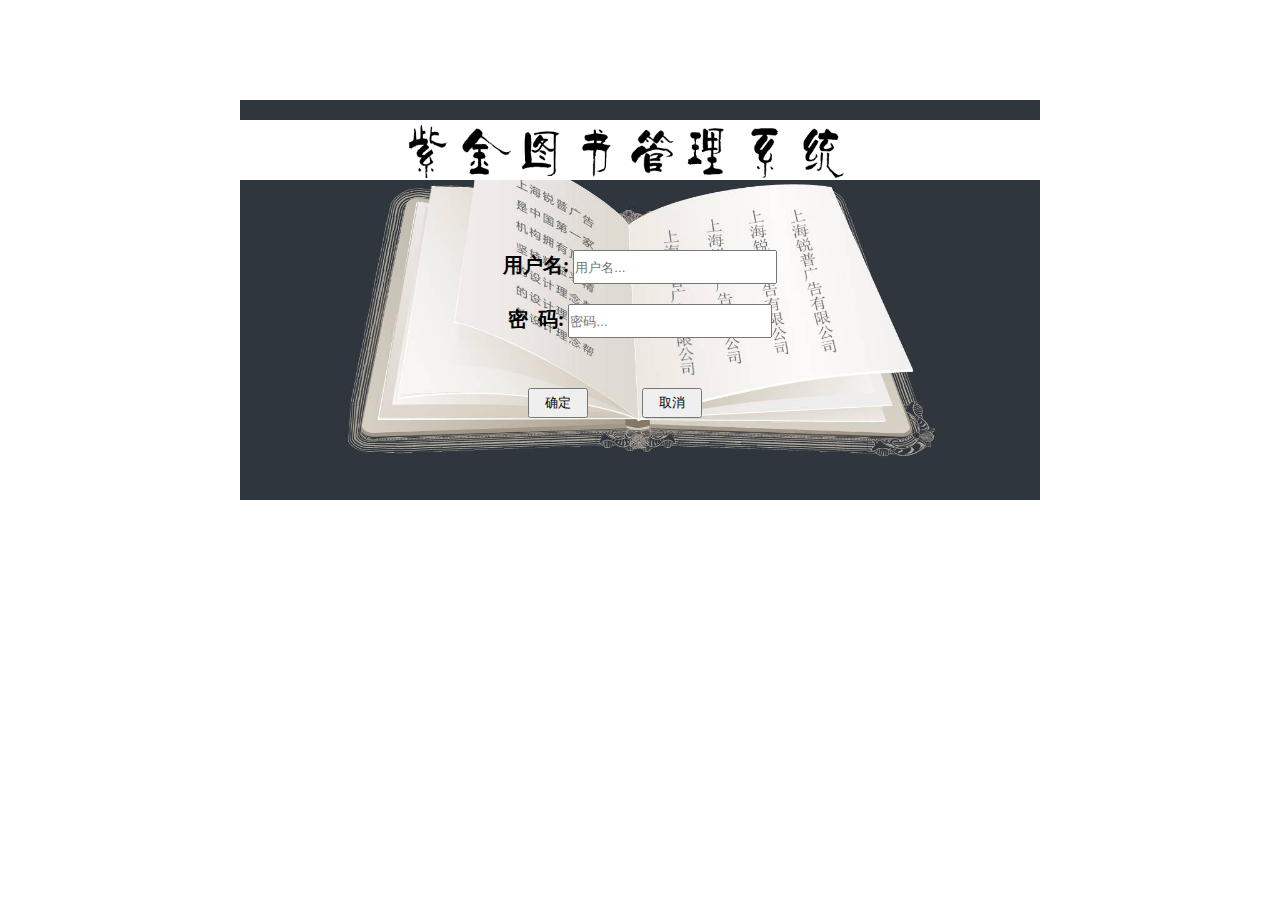
<file: index.html>
<!DOCTYPE html>
<html lang="en">
<head>
    <meta charset="UTF-8">
    <title>图书管理系统</title>
    <link rel="stylesheet" href="css/index.css">
    <link rel="shortcut icon" href="img/favicon.jpg"/>
    <script src="js/jquery-3.1.1.min.js"></script>

</head>
<body>
<div id="container">
    <div class="login_header">
        <img src="img/login_header.png" alt="图书标题">
    </div>
    <div class="login_body">
        <form action="php/login.php" method="post">
            <div>
                <div class="user_name">
                    <span>用户名:</span>
                    <input type="text" placeholder="用户名..." name="username">
                </div>
                <div class="user_pass">
                    <span>密&nbsp;&nbsp;码:</span>
                    <input type="password" placeholder="密码..." name="passwords">
                </div>
            </div>
            <div class="login_btn">
                <button class="btn_ok" type="submit">确定</button>
                <button class="btn_quit" id="btnQuit">取消</button>
            </div>
        </form>
    </div>
</div>
</body>
</html>
</file>
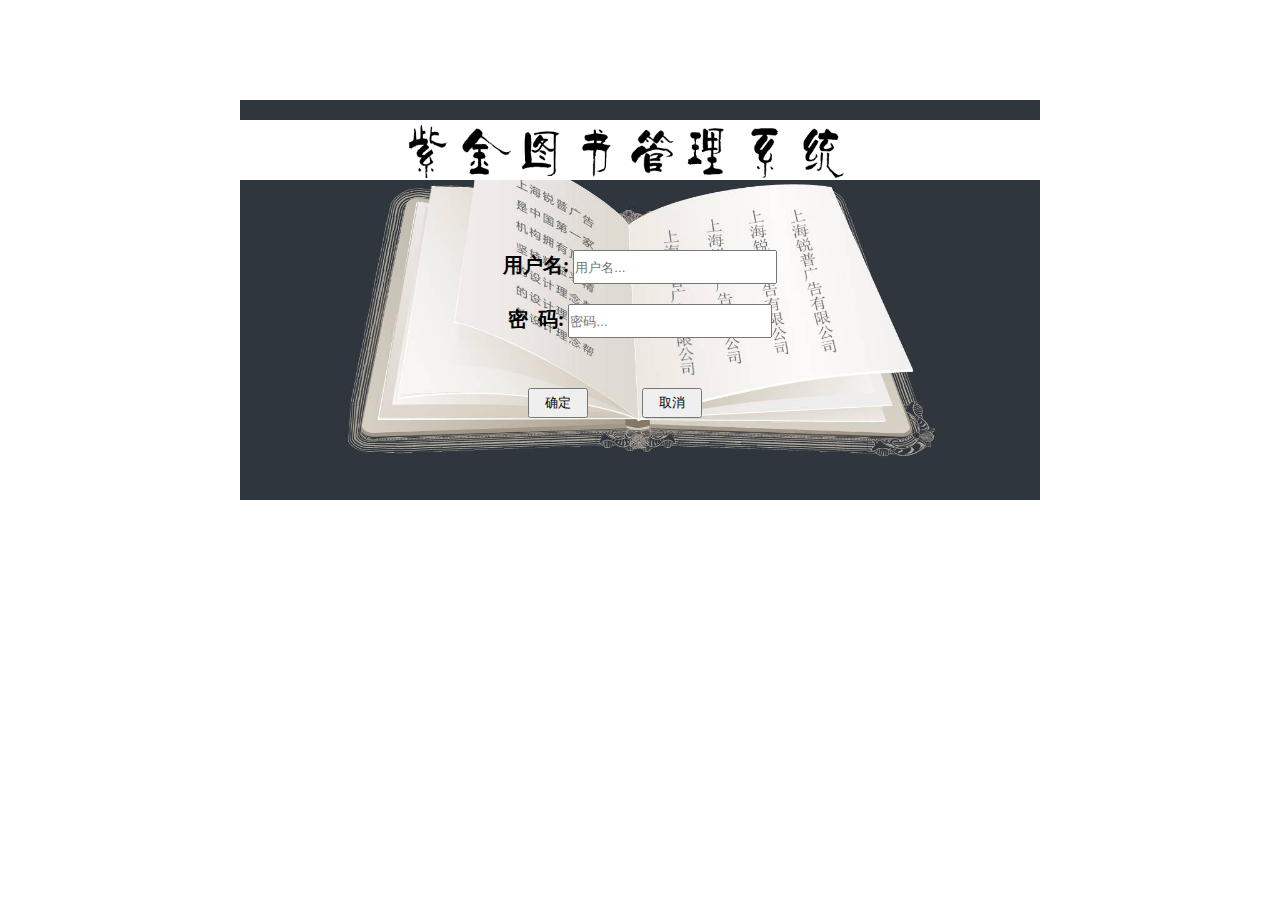
<file: main.html>
<!DOCTYPE html>
<html>
<head lang="en">
    <meta charset="UTF-8">
    <title>南京理工大学紫金学院图书管理系统</title>
    <link rel="stylesheet" href="css/main.css"/>
    <link rel="shortcut icon" href="img/favicon.jpg"/>
    <script src="js/jquery-3.1.1.min.js"></script>
</head>
<body>
<div class="container">
    <div class="container_header"></div>
    <div class="info">
        <img src="img/speaker.png" alt="通知"/>
        <p>有一条通知</p>
        <div class="userDiv">
            <div class="spanDiv">
                <span>学号:</span>
                <span id="stuNum"></span>
            </div>
            <div class="spanDiv">
                <span>用户名:</span>
                <span id="username"></span>
            </div>

        </div>
    </div>
    <iframe id="userKind" frameborder="0" scrolling="no"></iframe>
</div>
<script src="js/main.js"></script>
</body>
</html>
</file>
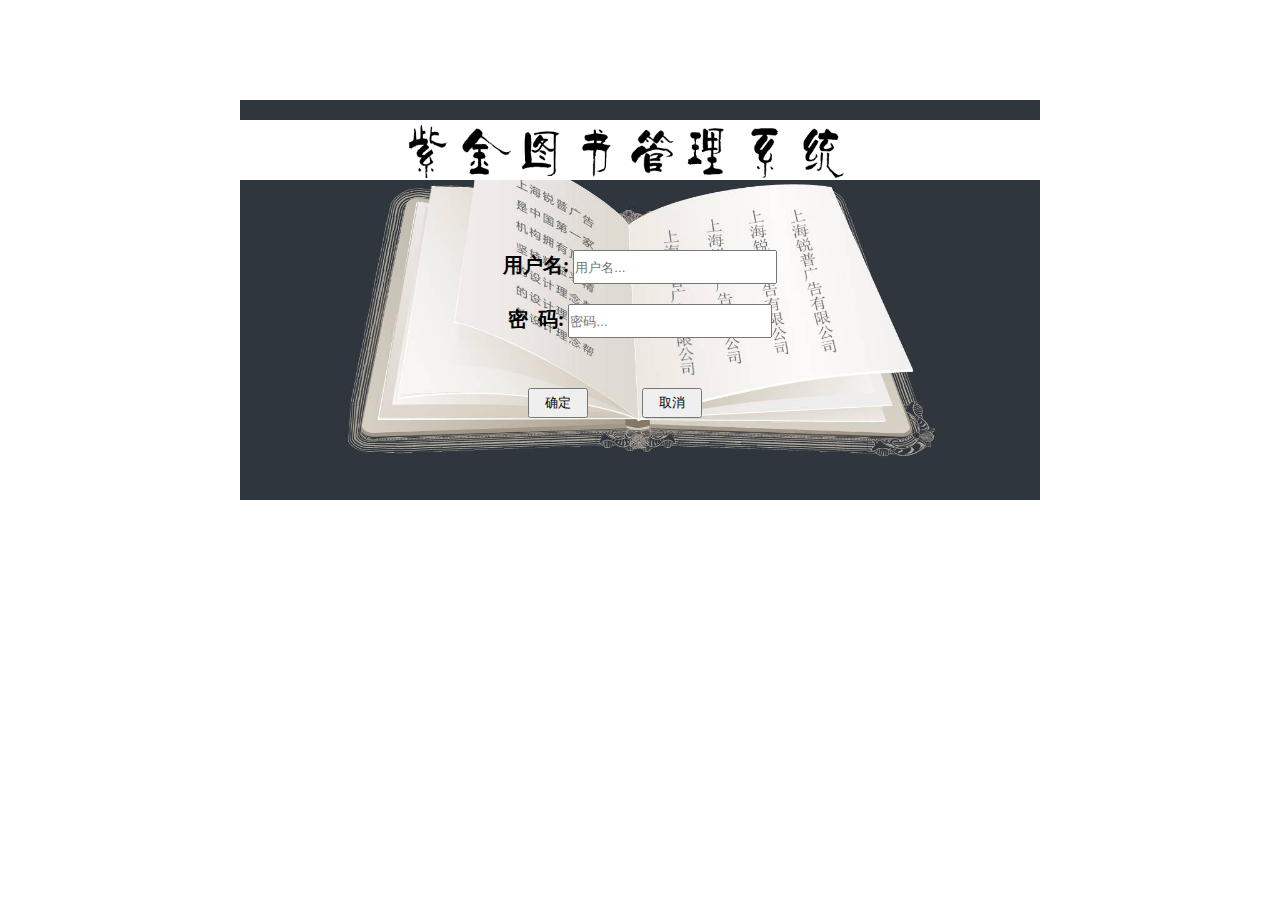
<file: components/manager.html>
<!DOCTYPE html>
<html>
<head lang="en">
    <meta charset="UTF-8">
    <title>管理员系统</title>
    <link rel="stylesheet" href="../css/manager.css"/>
    <script src="../js/jquery-3.1.1.min.js"></script>
</head>
<body>
<div class="showMessage" id="stusPrompt">
    <div class="inputInfos" >
        <div>
            <span>姓名:</span>
            <input type="text" id="stuName"/>
        </div>
        <div>
            <span>学号:</span>
            <input type="text" id="stuNum"/>
        </div>
        <div>
            <span>专业:</span>
            <input type="text" id="stuMajor"/>
        </div>
        <div class="btn_group">
            <button id="submitStuInfos">提交</button>
            <button id="stuCancel">取消</button>
        </div>
    </div>
</div>
<div class="showMessage" id="bookPrompt">
    <div class="inputInfos">
        <div>
            <span>编号:</span>
            <input type="text"  id="bookId"/>
        </div>
        <div>
            <span>书名:</span>
            <input type="text" id="bookName"/>
        </div>
        <div>
            <span>作者:</span>
            <input type="text" id="bookAuthor"/>
        </div>
        <div class="btn_group">
            <button id="submitBookInfos">提交</button>
            <button id="bookCancel">取消</button>
        </div>
    </div>
</div>




<div class="container_body">
    <div class="container_body_left">
        <div>
            <div class="info_btn">
                <div>
                    <button id="user_manage_btn">
                        <div>
                            <img src="../img/user.png" alt="用户管理"/>
                        </div>
                        <p>用户管理</p>
                    </button>
                </div>
            </div>
            <div class="info_btn">
                <div>
                    <button id="books_manage_btn">
                        <div>
                            <img src="../img/bookBorrow.ico" alt="图书管理"/>
                        </div>
                        <p>图书管理</p>
                    </button>
                </div>
            </div>
        </div>
    </div>
    <div class="container_body_right">
        <!--start修改学生列表-->
        <div class="changeStuInfos" id="changeStuInfos">
            <ul class="changeList">
                <li>
                    <span>姓名:</span>
                    <input type="text"/>
                </li>
                <li>
                    <span>密码:</span>
                    <input type="text"/>
                </li>
                <li>
                    <span>学号:</span>
                    <input type="text" disabled />
                </li>
                <li>
                    <span>专业:</span>
                    <input type="text" />
                </li>
                <li>
                    <span style="margin: 10px 0">办证日期:</span>
                    <input type="text" disabled/>
                </li>
                <li>
                    <button id="stuInfoChangeOk">确定</button>
                    <button id="stuInfoChangeCancel">取消</button>
                </li>
            </ul>
        </div>
        <!--end修改学生列表-->
        <!--start修改图书表-->
        <div class="changeBookInfos" id="changeBookInfos">
            <ul class="changeList">
                <li>
                    <span>编号:</span>
                    <input type="text"/>
                </li>
                <li>
                    <span>书名:</span>
                    <input type="text"/>
                </li>
                <li>
                    <span>作者:</span>
                    <input type="text"/>
                </li>
                <li>
                    <span style="margin: 10px 10px">出版社:</span>
                    <input type="text" />
                </li>
                <li>
                    <span style="margin: 10px 0">被借本数:</span>
                    <input type="text" disabled/>
                </li>
                <li>
                    <button id="bookInfoChangeOk">确定</button>
                    <button id="bookInfoChangeCancel">取消</button>
                </li>
            </ul>
        </div>
        <!--end修改图书列表-->
        <div class="userManage" id="userManage">
            <div class="search">
                <input type="text" placeholder="请输入学号.."/>
                <button id="stu_search">搜索</button>
            </div>
            <div class="stu_manage">
                <button id="addStu">添加用户</button>
            </div>
            <div class="stuInfo">
                <ul>
                    <li>学号</li>
                    <li>姓名</li>
                    <li>专业</li>
                </ul>
            </div>
            <table cellspacing="0"  class="tb_userinfos">
                <tbody id="addStuInfos">
                </tbody>
            </table>
        </div>
        <div class="bookManage" id="bookManage">
            <div class="search">
                <input type="text" placeholder="请输入书ID.."/>
                <button id="book_search">搜索</button>
            </div>
            <div>
                <button id="addBook">添加图书</button>
            </div>
            <div class="bookInfo">
                <ul>
                    <li>图书编号</li>
                    <li>图书名</li>
                    <li>作者</li>
                </ul>
            </div>
            <table class="tb_bookinfos" cellspacing="0">
                <tbody id="addBookInfos">
                </tbody>
            </table>

        </div>

    </div>
</div>

<script src="../js/manager.js"></script>
</body>
</html>
</file>
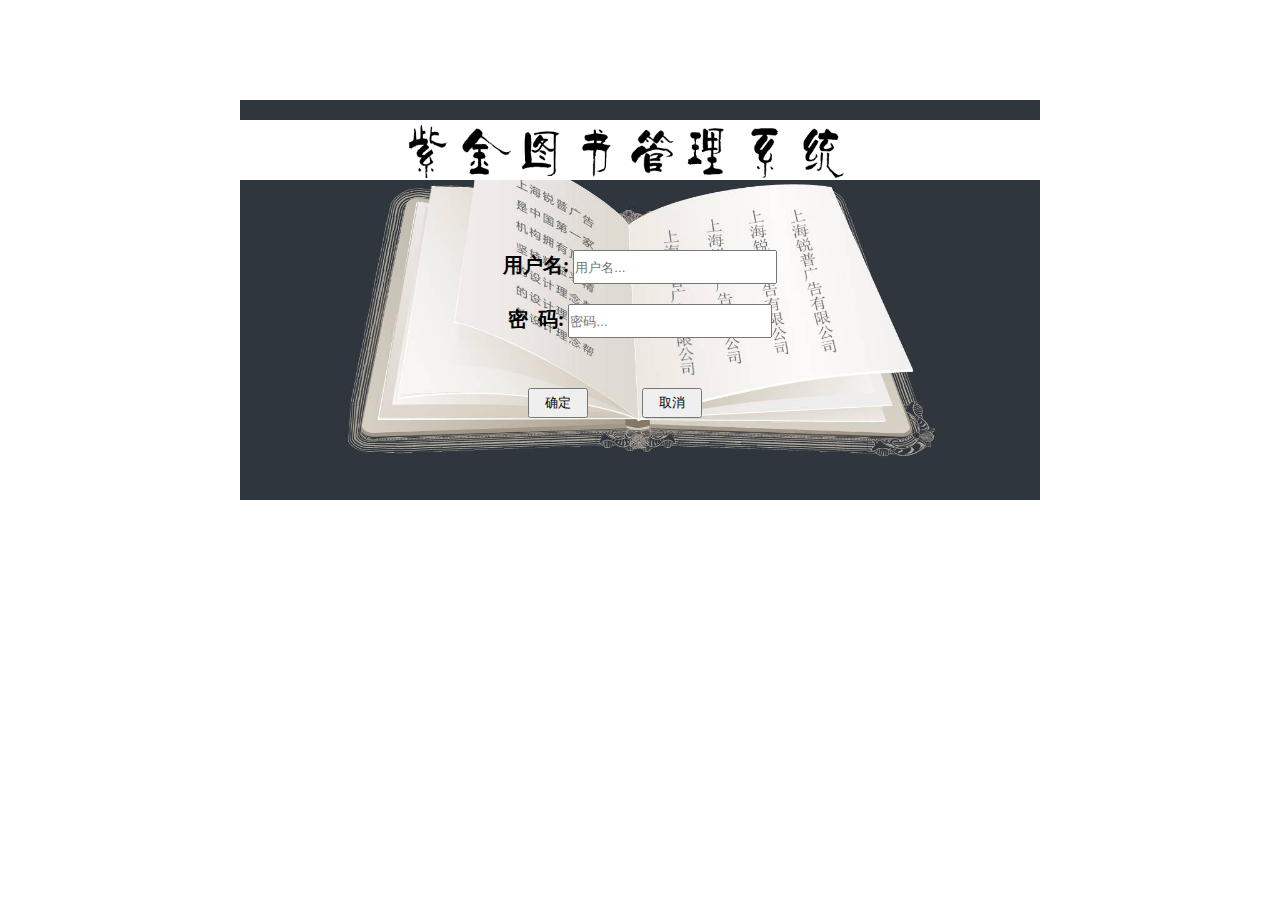
<file: components/users.html>
<!DOCTYPE html>
<html>
<head lang="en">
    <meta charset="UTF-8">
    <title>我的图书馆</title>
    <link rel="stylesheet" href="../css/users.css"/>
    <script src="../js/jquery-3.1.1.min.js"></script>
</head>
<body>
<div class="container_body">
    <div class="container_body_left">
        <button id="my_library">
            <p>我的图书馆</p>
        </button>

        <div>
            <div class="info_btn">
                <div>
                    <button id="userInfo_btn">
                        <div>
                            <img src="../img/user.png" alt="用户管理"/>
                        </div>
                        <p>个人信息</p>
                    </button>
                </div>
            </div>
            <div class="info_btn">
                <div>
                    <button id="borrowing_ranking">
                        <div>
                            <img src="../img/rank.ico" alt="借阅排行"/>
                        </div>
                        <p>借阅排行</p>
                    </button>
                </div>
            </div>
            <div class="info_btn">
                <div>
                    <button id="bring_manage">
                        <div>
                            <img src="../img/bookBorrow.ico" alt="借书管理"/>
                        </div>
                        <p>借书管理</p>
                    </button>
                </div>
            </div>
            <div class="info_btn">
                <div>
                    <button id="take_back_manage">
                        <div>
                            <img src="../img/bookReturn.ico" alt="还书管理"/>
                        </div>
                        <p>还书管理</p>
                    </button>
                </div>
            </div>

        </div>

    </div>
    <div class="container_body_right">
        <div class="firstPage">
            <p>图书搜索</p>

            <div class="container_body_right_search">
                <input type="text" placeholder="搜索"/>
                <button id="book_search">搜索</button>
            </div>
            <table class="table_book_header" cellspacing="0">
                <thead class="book_header">
                <tr>
                    <th>图书编号</th>
                    <th>书名</th>
                    <th>作者</th>
                    <th>出版社</th>
                </tr>
                </thead>
            </table>
            <div class="show_books">
                <table cellspacing="0">
                    <tbody class="book_body" id="allBooks">

                    </tbody>
                </table>

            </div>
        </div>
        <div class="user_manage">
            <div class="user_info">
                <div class="avatar">
                    <img src="../img/user.png" alt="头像" width="60" height="60"/>
                </div>
                <table cellspacing="3">
                    <tbody id="allUserInfos">
                    <tr>
                        <td>姓名:<span></span></td>
                        <td>办证日期:<span style="font-size: 8px"></span></td>
                        <td>欠费:<span>0</span></td>
                    </tr>
                    <tr>
                        <td>学号:<span></span></td>
                        <td>借阅权限:<span></span>本</td>
                        <td>逾期未还:<span></span>本</td>
                    </tr>
                    <tr>
                        <td>专业:<span>计科</span></td>
                        <td>已借阅书籍:<span></span>本</td>
                        <td>现在时间:<span></span></td>
                    </tr>
                    </tbody>
                </table>
            </div>
            <table class="take_bring_info_header" cellspacing="0">
                <thead>
                <tr>
                    <th>图书编号</th>
                    <th>图书名称</th>
                    <th>借阅日期</th>
                    <th>应还日期</th>
                    <th>状态</th>
                </tr>
                </thead>
            </table>
            <div class="take_bring_info">
                <table cellspacing="0">
                    <tbody id="borrowed_list" >
                    </tbody>
                </table>
            </div>
        </div>

        <div class="borrowing_ranking">
    `
            <table class="borrowing_ranking_header" cellspacing="0">
                <tbody>
                <tr>
                    <td>图书编号</td>
                    <td>图书名称</td>
                    <td>出版社</td>
                    <td>作者</td>
                    <td>借阅量</td>
                </tr>
                </tbody>
            </table>
            <div class="borrowing_ranking_body">
                <table cellspacing="0">
                    <tbody id="show_ranking_books">
                    </tbody>
                </table>
            </div>



        </div>

        <!--//----------------------借书管理-->
        <div class="bring_manage">
               <div class="book_id">
                   <span>图书编号:</span>
                   <input type="text"  placeholder="请输入图书编号..." id="bookid"/>
               </div>
                <div class="bring_date">
                    <span>借书日期:</span>
                    <p id="bring_book_date"></p>
                </div>
                <div class="book_deadline">
                    <span>最晚还书日期:</span>
                    <p id="book_deadline"></p>
                </div>
                <p id="showBorrowMessage" style="color: red"></p>
                <button id="submit">确定</button>
        </div>

        <!--//----------------------还书管理-->
        <div class="take_back_manage">

                <div class="book_id">
                    <span>图书编号:</span>
                    <input type="text"  placeholder="请输入图书编号..."/>
                </div>
                <div class="book_deadline">
                    <span>还书日期:</span>
                    <p id="take_back_date"></p>
                </div>
                <div class="bring_date">
                    <p id="bring_date"></p>
                </div>
                <button id="returnBookSubmit">确定</button>


        </div>

    </div>
</div>
<script src="../js/users.js"></script>
</body>
</html>
</file>
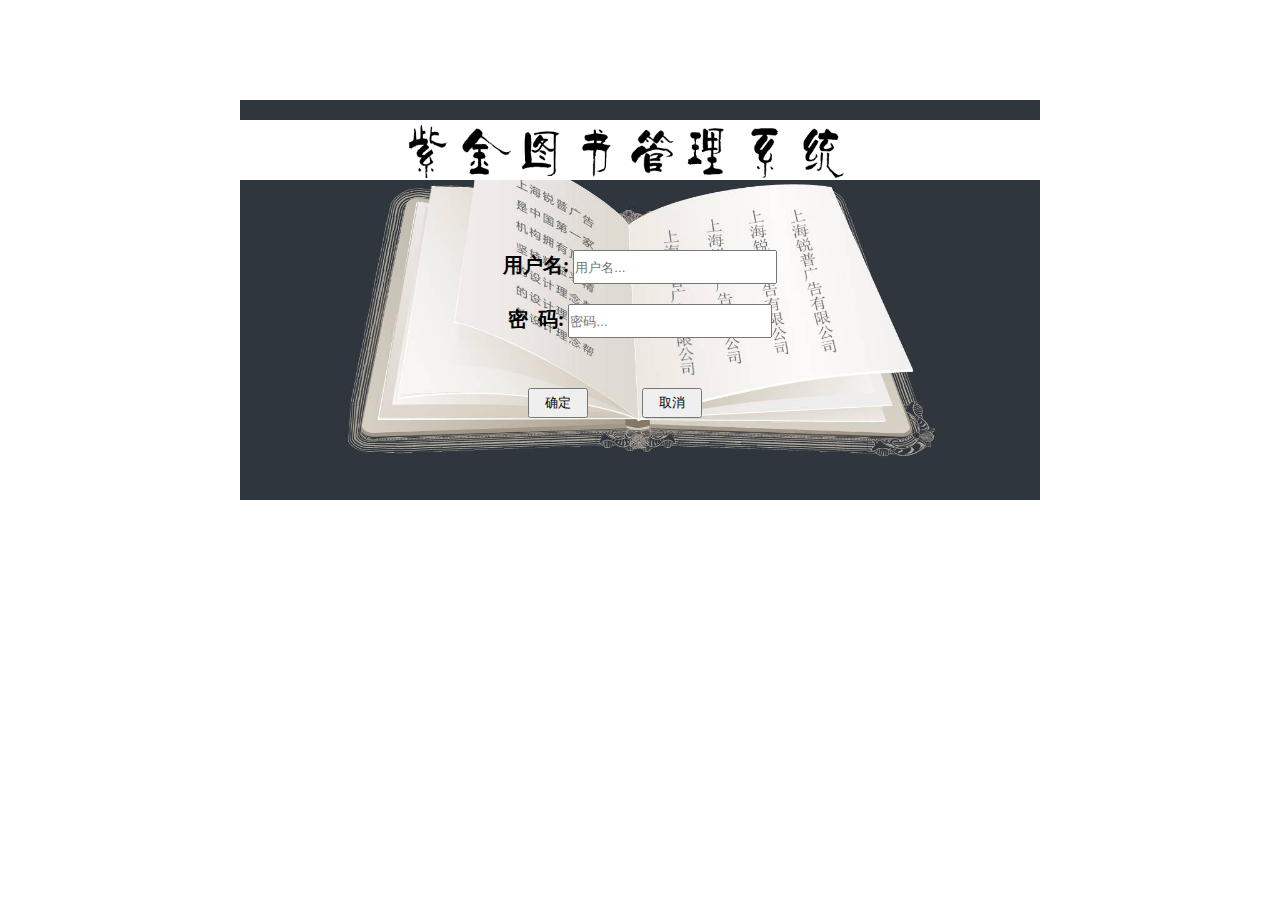
<file: css/users.html>
<!DOCTYPE html>
<html>
<head lang="en">
    <meta charset="UTF-8">
    <title>我的图书馆</title>
    <link rel="stylesheet" href="users.css"/>
    <script src="../js/jquery-3.1.1.min.js"></script>
</head>
<body>
<div class="container_body">
    <div class="container_body_left">
        <button id="my_library">
            <p>我的图书馆</p>
        </button>

        <div>
            <div class="info_btn">
                <div>
                    <button id="userInfo_btn">
                        <div>
                            <img src="../img/user.png" alt="用户管理"/>
                        </div>
                        <p>个人信息</p>
                    </button>
                </div>
            </div>
            <div class="info_btn">
                <div>
                    <button id="borrowing_ranking">
                        <div>
                            <img src="../img/rank.ico" alt="借阅排行"/>
                        </div>
                        <p>借阅排行</p>
                    </button>
                </div>
            </div>
            <div class="info_btn">
                <div>
                    <button id="bring_manage">
                        <div>
                            <img src="../img/bookBorrow.ico" alt="借书管理"/>
                        </div>
                        <p>借书管理</p>
                    </button>
                </div>
            </div>
            <div class="info_btn">
                <div>
                    <button id="take_back_manage">
                        <div>
                            <img src="../img/bookReturn.ico" alt="还书管理"/>
                        </div>
                        <p>还书管理</p>
                    </button>
                </div>
            </div>

        </div>

    </div>
    <div class="container_body_right">
        <div class="firstPage">
            <p>图书搜索</p>

            <div class="container_body_right_search">
                <input type="text" placeholder="搜索"/>
                <button id="book_search">搜索</button>
            </div>
            <table class="table_book_header" cellspacing="0">
                <thead class="book_header">
                <tr>
                    <th>图书编号</th>
                    <th>书名</th>
                    <th>作者</th>
                    <th>出版社</th>
                </tr>
                </thead>
            </table>
            <div class="show_books">
                <table cellspacing="0">
                    <tbody class="book_body" id="allBooks">

                    </tbody>
                </table>

            </div>
        </div>
        <div class="user_manage">
            <div class="user_info">
                <div class="avatar">
                    <img src="../img/user.png" alt="头像" width="60" height="60"/>
                </div>
                <table cellspacing="3">
                    <tbody id="allUserInfos">
                    <tr>
                        <td>姓名:<span></span></td>
                        <td>办证日期:<span style="font-size: 8px"></span></td>
                        <td>欠费:<span>0</span></td>
                    </tr>
                    <tr>
                        <td>学号:<span></span></td>
                        <td>借阅权限:<span></span>本</td>
                        <td>逾期未还:<span></span>本</td>
                    </tr>
                    <tr>
                        <td>专业:<span>计科</span></td>
                        <td>已借阅书籍:<span></span>本</td>
                        <td>现在时间:<span></span></td>
                    </tr>
                    </tbody>
                </table>
            </div>
            <table class="take_bring_info_header" cellspacing="0">
                <thead>
                <tr>
                    <th>图书编号</th>
                    <th>图书名称</th>
                    <th>借阅日期</th>
                    <th>应还日期</th>
                    <th>状态</th>
                </tr>
                </thead>
            </table>
            <div class="take_bring_info">
                <table cellspacing="0">
                    <tbody id="borrowed_list" >
                    </tbody>
                </table>
            </div>
        </div>

        <div class="borrowing_ranking">
    `
            <table class="borrowing_ranking_header" cellspacing="0">
                <tbody>
                <tr>
                    <td>图书编号</td>
                    <td>图书名称</td>
                    <td>出版社</td>
                    <td>作者</td>
                    <td>借阅量</td>
                </tr>
                </tbody>
            </table>
            <div class="borrowing_ranking_body">
                <table cellspacing="0">
                    <tbody id="show_ranking_books">
                    </tbody>
                </table>
            </div>



        </div>

        <!--//----------------------借书管理-->
        <div class="bring_manage">
               <div class="book_id">
                   <span>图书编号:</span>
                   <input type="text"  placeholder="请输入图书编号..." id="bookid"/>
               </div>
                <div class="bring_date">
                    <span>借书日期:</span>
                    <p id="bring_book_date"></p>
                </div>
                <div class="book_deadline">
                    <span>最晚还书日期:</span>
                    <p id="book_deadline"></p>
                </div>
                <p id="showBorrowMessage" style="color: red"></p>
                <button id="submit">确定</button>
        </div>

        <!--//----------------------还书管理-->
        <div class="take_back_manage">

                <div class="book_id">
                    <span>图书编号:</span>
                    <input type="text"  placeholder="请输入图书编号..."/>
                </div>
                <div class="book_deadline">
                    <span>还书日期:</span>
                    <p id="take_back_date"></p>
                </div>
                <div class="bring_date">
                    <p id="bring_date"></p>
                </div>
                <button id="returnBookSubmit">确定</button>


        </div>

    </div>
</div>
<script src="../js/users.js"></script>
</body>
</html>
</file>
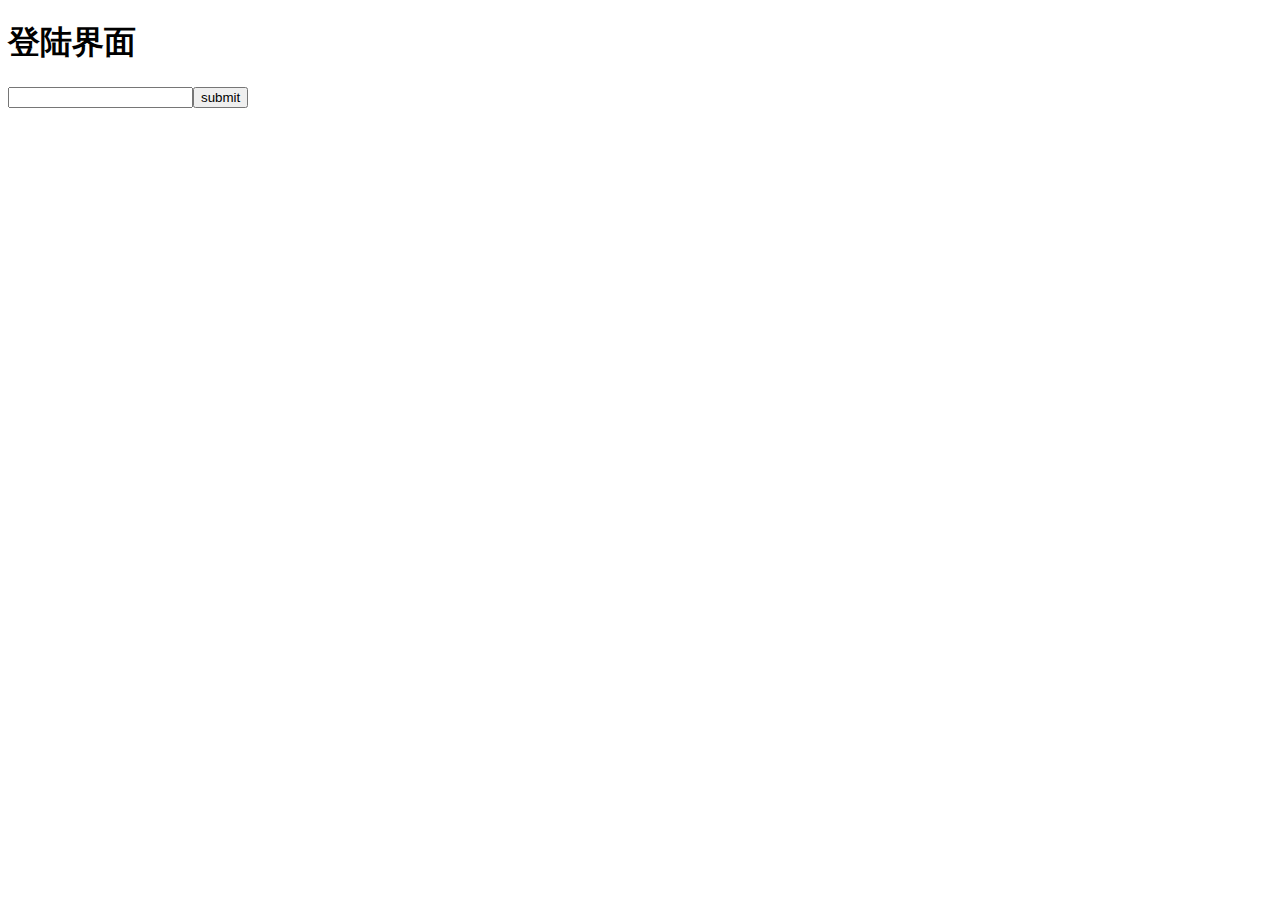
<file: test/logintest.html>
<!DOCTYPE html>
<html>
<head lang="en">
    <meta charset="UTF-8">
    <title></title>
</head>
<body>
<h1>登陆界面</h1>
<form action="test.php" method="post">
    <input type="text" name="pass"/><button type="submit">submit</button>
</form>

<script>

//    document.cookie=c_name+ "=" +escape(value)+
//    ((expiredays==null) ? "" : ";expires="+exdate.toGMTString())



</script>
</body>
</html>
</file>
<file: css/index.css>
* {
    margin: 0;
    padding: 0;
}

#container {
    width: 800px;
    height: 400px;
    background: url("../img/login_bg.JPG") no-repeat;
    background-size: 800px 400px;
    margin: 100px auto;
    overflow: hidden;
}
.login_header {
    margin: 20px auto;
    width: 800px;
    height: 60px;
    background-color: #fff;
}
.login_header>img{
    margin-left: 145px;
    width: 650px;
    height: 60px;
}

.login_body {
    margin: 70px auto;
    width: 600px;
    height: 300px;
    text-align: center;
}
.user_name{
    margin-bottom: 20px;
}
.user_name>span{
    font-weight: 900;
    font-size: 20px;
    font-family: "楷体";
}
.user_name>input{
    width: 200px;
    height: 30px;
}
.user_pass{
    margin-bottom: 50px;
}
.user_pass>span{
    font-weight: 900;
    font-size: 20px;
    font-family: "楷体";
}
.user_pass>input{
    width: 200px;
    height: 30px;
}
.login_btn>button{
    width: 60px;
    height: 30px;
    margin-right:50px;
}
</file>
<file: css/main.css>
.container {
    width: 800px;
    height: 600px;
    margin: 50px auto;

}

.container_header {
    background: url("../img/gb_header.png");
    width: 800px;
    height: 83px;
}

.info {
    width: 800px;
    height: 40px;
    background-color:#D5D9C4;

}

.info img {
    width: 38px;
    height: 38px;
    float: left;
}

.info p {
    float: left;
    margin-top: 12px;
    font-size: 16px;
    font-family: "楷体";
}

.userDiv {
    line-height: 40px;
    text-align: center;
    font-size: 15px;
}
.spanDiv {
    margin-top: 4px;
    line-height: 30px;
    text-align: center;
    height: 30px;
    float: right;
    margin-right: 20px;
    border: 1px solid red;
    border-radius: 15px;
    font-family: "楷体";
    font-weight: 800;
    background-color: skyblue;
}
iframe{
    width:800px;
    height:470px;
    margin-top: -5px;
}
</file>
<file: css/manager.css>
* {
    padding: 0;
    margin: 0;
}

.container_body {
    width: 800px;
    height: 477px;
    background-color: #BDC891;
}

.container_body_left {
    float: left;
    width: 140px;
    height: 477px;
    border-right: 6px solid blue;
    padding: 0 3px;
    box-sizing: border-box;
    text-align: center;
}

.container_body_left > div {
    width: 140px;
    height: 100%;
    padding: 10px 5px;
}

.info_btn {
    width: 120px;
    height: 120px;
    background-color: #fff;
    margin-top: 50px;
    border: 1px solid #000000;
    border-radius: 20px;
    padding: 7px;
    box-sizing: border-box;
}

.info_btn > div:hover {
    background-color: skyblue !important;
}

.info_btn > div {
    width: 100px;
    height: 100px;
    border: 2px solid green;
    border-radius: 5px;
    text-align: center;
}

.info_btn img {
    margin-top: 5px;
    width: 60px;
    height: 60px;
}

.info_btn p {
    font-size: 15px;
}

button {
    border: none;
    background: none;
    outline-style: none;
}

button:hover {
    cursor: pointer;
    background-color: skyblue !important;
}

.container_body_right {
    float: right;
    width: 660px;
    height: 470px;
    background-color: #999;

}
.userManage{

    /*display: none;*/
    width: 660px;
    height: 470px;
    text-align: center;
}
.bookManage{
    display: none;
    width: 660px;
    height: 470px;
    text-align: center;
}
.search {
    margin-top: 30px;
}
.search > input {
    width: 450px;
    height: 30px;
    border: none;
    border-radius: 15px;
}

.search > button {
    width: 60px;
    height: 30px;
    border: none;
    border-radius: 10px;
    background-color: #fff;
}
.bookInfo ul{
    width: 450px;
    margin-left: 57px;
}
.bookInfo li{
    font-weight: 600;
    margin-left: -5px;
    border: 1px solid #000;
    width: 148px;
    display: inline-block;
}
.stuInfo >ul{
    width: 450px;
    margin-left: 57px ;
}
.stuInfo li{
    font-weight: 600;
    margin-left: -5px;
    border: 1px solid #000;
    width: 148px;
    display: inline-block;
}

.booksList{
    margin-left: 51px ;
    width: 565px;
    height: 180px;
    background-color: #67b168;
    overflow-y: scroll;
    overflow-x: hidden;
}
.booksList>li{
    border: 1px solid #000;
    margin-right: -5px;
    width: 180px;
    display: inline-block;
}
.tb_userinfos,.tb_bookinfos{
    margin-left: 55px;
}

.tb_userinfos td{
    border: 1px solid #000;
    width: 148px;
}
.tb_userinfos td:last-child{
    border: none;

}
.tb_userinfos td:last-child>button{
    margin-left: 8px;
    height: 22px;
    width: 50px;
    border-radius: 10px;
    background-color: #ffff00;
}
.tb_bookinfos td{
    border: 1px solid #000;
    width: 148px;
}
.tb_bookinfos td:last-child{
   border: none;

}
.tb_bookinfos td:last-child>button{
    margin-left: 8px;
    height: 22px;
    width: 50px;
    border-radius: 10px;
    background-color: #ffff00;
}

#addStu,#addBook{
    margin: 10px 0;
    background-color: #fff;
    width: 70px;
    height: 30px;
    border-radius: 10px;
}


.showMessage {
    width: 800px;
    height: 500px;
    display: none;
    background-color: rgba(0, 0, 0, 0.4);
    overflow: hidden;
    position: absolute;
    z-index: 10;

}

.inputInfos {
    margin-left: 200px;
    margin-top: 100px;
    text-align: center;
    overflow: hidden;
    border-radius: 20px;
    width: 400px;
    height: 300px;
    background-color: #fff;
}
.inputInfos>div{
    margin: 30px auto;
    font-size: 20px;
    font-family: 宋体;
    font-weight: 600;
}
.inputInfos input{
    width: 250px;
    height: 25px;
}
.inputInfos button{
    width: 60px;
    height: 30px;
    border-radius: 10px;
    margin-top: 10px;   margin-left: 30px;
    background-color: rgba(157,178,66,0.6);
    box-shadow: none;
    border: none;
}
.inputInfos button:hover{
    cursor:hand;
    background-color: rgba(157,178,66,0.8);
}
.changeStuInfos{
    display: none;
    border-radius: 20px;
    margin-left:110px;
    margin-top: 20px;
    width: 400px;
    height: 300px;
    background-color:#3c763d;
    z-index: 10;
    position: absolute;
}
.changeBookInfos{
    display: none;
    border-radius: 20px;
    margin-left:110px;
    margin-top: 20px;
    width: 400px;
    height: 300px;
    background-color:#3c763d;
    z-index: 11;
    position: absolute;
}
.changeList{
    overflow: hidden;
    margin: 0 auto;
    width: 300px;
    height: 100%;

}
.changeList>li{
    margin: 20px 0 0 0;
    list-style: none;
}
.changeList span{
    font-weight: 600;
    font-family: "楷体";
    font-size: 20px;
}
.changeList span{
    margin:0 11px 0 29px;
}
.changeList button{
    width: 80px;
    height: 40px;
    background-color: blueviolet;
    border-radius: 10px;
    margin-left: 55px;
}
.changeList input{
    text-align: center;
    vertical-align:top;
    width: 200px;
    height: 22px;
    border: none;
}
</file>
<file: css/users.css>
* {
    padding: 0;
    margin: 0;
}
.container_body {
    width: 800px;
    height: 477px;
    background-color: #BDC891;

}
.container_body_left{
    float: left;
    width: 140px;
    height: 477px;
    border-right: 6px solid blue;
    padding: 0 3px;
    box-sizing: border-box;
    text-align: center;
}
.container_body_left>button>p{
    width: 125px;
    height: 40px;
    text-align: center;
    font-size: 20px;
    line-height: 40px;
    border: 2px solid #000000;
    border-radius: 10px;
    background-color: deepskyblue;

}
.container_body_left>button>p:hover{
    background-color: red;
}
.container_body_left>div{
    width: 140px;
    height: 100%;
    padding:10px 30px;
}
.info_btn{
    width: 80px;
    height: 80px;
    background-color: #fff;
    margin-bottom: 20px;
    border: 1px solid #000000;
    border-radius: 20px;
    padding: 7px;
    box-sizing: border-box;
}
.info_btn>div{
    width: 60px;
    height: 60px;
    border: 2px solid green;
    border-radius: 5px;
    text-align: center;
}
.info_btn img{
    width: 40px;
    height: 40px;
}
.info_btn p{
    margin-top: -3px;
    font-size: 8px;
}
 button{
    border: none;
    background: none;
    outline-style: none;
}
button:hover{
    cursor:pointer;
    background-color:skyblue;
}
.container_body_right{
    float: right;
    width: 650px;
    height: 477px;
    text-align: center;
}
.container_body_right>p{
    font-size: 25px;
    font-weight: 900;
    font-family: "楷书";
}
.container_body_right_search>input{
    width: 500px;
    height: 35px;
    border-radius: 5px;
    box-shadow: none;
    border: none;
}
.container_body_right_search>button{
    height: 35px;
    width: 60px;
    background-color: #fff;
    font-weight: 600;
    border-radius: 5px;
    margin-left: -2px;
}
.show_books{
    width: 660px;
    height: 390px;
    overflow-y: scroll;
}
.show_books table{

    border: 1px solid #000000;
}
.book_header th{
    width:158px;
    border: 1px solid #000000;
}
.table_book_header{
    border:1px solid #000;
    margin-top: 10px;
}
.book_body td{
    width:158px;
    border:1px solid #000;

}
.firstPage{
}
.user_manage{
    display: none;
    width: 650px;
    height: 467px;
    background-color: gray;
    padding: 5px;
    box-sizing: border-box;
}
.user_info{
    width: 630px;
    height: 90px;
    border: 2px solid #000000;
    border-radius: 20px;
}
.avatar{
    width: 75px;
    height: 75px;
    border: 2px solid blue;
    border-radius: 10px;
    margin: 8px 0 0 19px;
    float: left;
}
.avatar>img{
    margin-top: 7px;
}
.user_info>table{
    margin-top: 5px;
    margin-left: 26px;
    float: left;
}
.user_info td{
    border: 1px solid #000;
    width: 150px;
    height: 20px;
}
.take_bring_info{
    margin-left: 9px;
    width: 630px;
    height: 332px;
    border: 2px solid #000000;
    overflow-y: scroll;
}
.take_bring_info td{
    font-weight: 700;
    width: 124px;
    border: 1px solid #000;
}
.take_bring_info_header{
    margin-left: 9px;
}
.take_bring_info_header th{
    width: 119px;
    border: 2px solid #000;
}
.borrowing_ranking{
    display: none;
}
.borrowing_ranking td{
    border: 1px solid #000;
    width: 124px;
}
.borrowing_ranking_header{
    border: 1px  solid #000;
}
.borrowing_ranking_header td{
    font-weight: 800;
}
.borrowing_ranking_body{
    margin-left: 1px;
    width: 650px;
    height: 423px;
    overflow-y: scroll;
}
.bring_manage{
    display: none;
    margin-top: 70px;
}
.bring_manage div{
    width: 600px;
    height: 60px;
    margin: 0 auto;
    text-align: center;
    line-height: 60px;
}
.book_id,.bring_date,.book_deadline{
    font-size: 20px;
    font-family: "楷书";
    font-weight: 600;
}
.book_id>input{
    vertical-align:middle;
    width: 400px;
    height: 30px;
}
.bring_date>p{
    display: inline-block;
    width: 400px;
    height: 30px;
}
.book_deadline>p{
   display: inline-block;
    width: 400px;
    height: 30px;
}
.bring_manage button{
    width: 100px;
    height: 45px;
    background-color: skyblue;
    margin-top: 40px;
    font-size: 30px;
    font-weight: 900;
    border-radius: 10px;
}

/*take_back_manage*/


.take_back_manage{
    display: none;
    margin-top: 70px;
}
.take_back_manage div{
    width: 600px;
    height: 60px;
    margin: 0 auto;
    text-align: center;
    line-height: 60px;
}
.take_back_manage button{
    width: 100px;
    height: 45px;
    background-color: skyblue;
    margin-top: 40px;
    font-size: 30px;
    font-weight: 900;
    border-radius: 10px;
}
</file>
